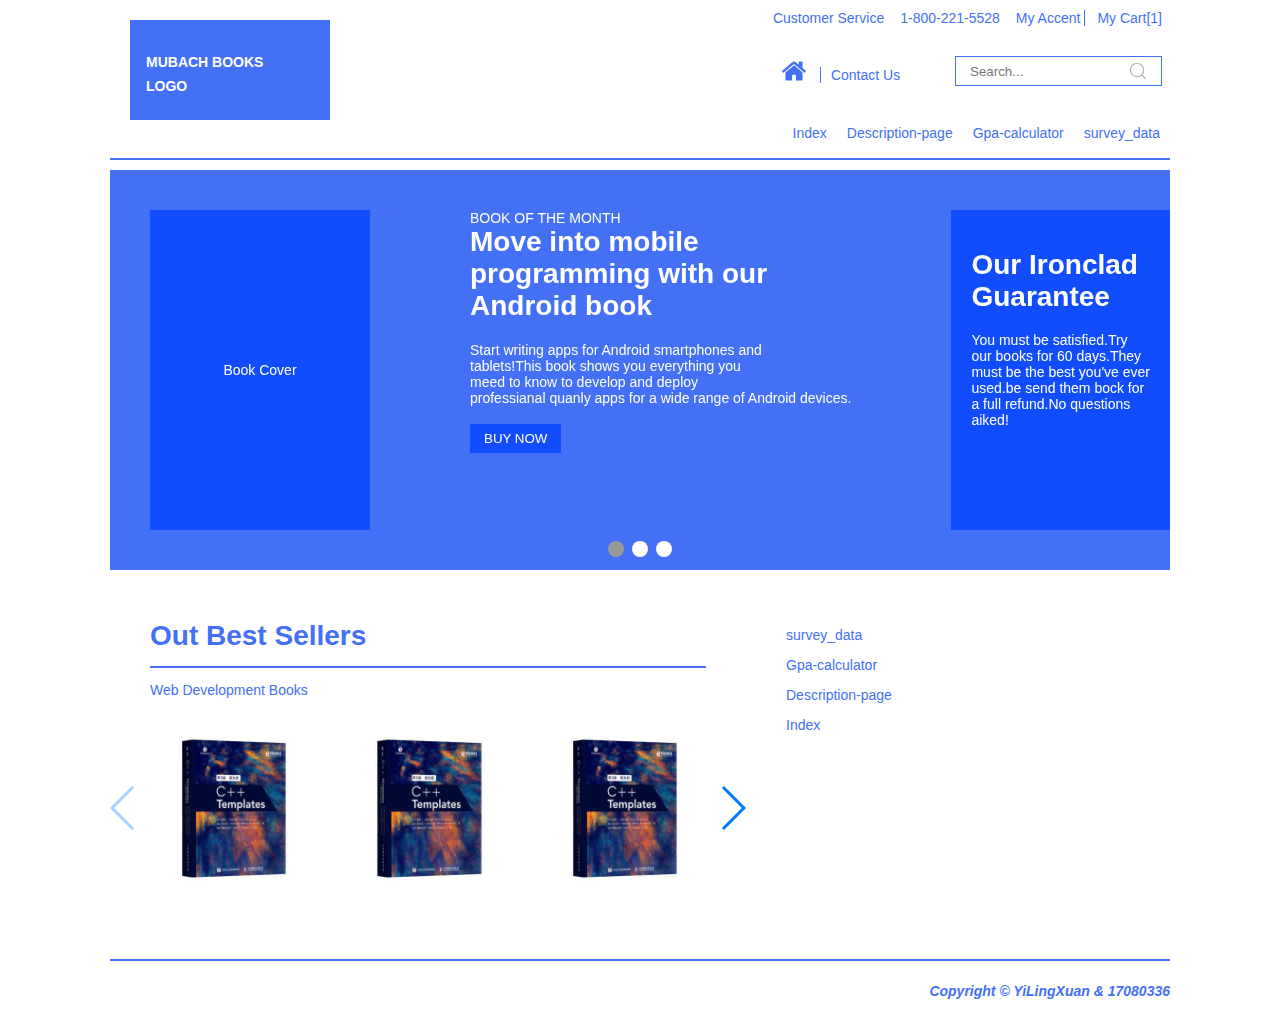
<file: Class Project Yi Ling Xuan/index.html>
<!DOCTYPE html>
<html lang="en">
<head>
    <meta charset="UTF-8">
    <meta name="viewport" content="width=device-width, initial-scale=1.0">
    <title>Class Project Yi Ling Xuan</title>
    <!-- Style -->
    <!-- Link Swiper's CSS -->
    <link rel="stylesheet" href="./style/swiper.min.css">
    <!-- Common.css -->
    <link rel="stylesheet" href="./style/Common.css">
    <!-- Header.css -->
    <link rel="stylesheet" href="./style/Header.css">
    <!-- Banner.css -->
    <link rel="stylesheet" href="./style/Banner.css">
    <!-- Content.css -->
    <link rel="stylesheet" href="./style/Content.css">
    <!-- Footer.css -->
    <link rel="stylesheet" href="./style/Footer.css">
</head>
<body>
    <div class="header">
        <div class="logo-main">
            <div class="logo">
                <p>MUBACH BOOKS</p>
                <p>LOGO</p>
            </div>
        </div>
        <div class="nav">
            <ul>
                <li><a href="./survey_data.html">survey_data</a></li>
                <li><a href="./Gpa-calculator.html">Gpa-calculator</a></li>
                <li><a href="./Description-page.html">Description-page</a></li>
                <li><a href="./index.html">Index</a></li>
            </ul>
        </div>
        <div class="top">
            <ul>
                <li>My Cart[1]</li>
                <li>My Accent</li>
                <li>1-800-221-5528</li>
                <li>Customer Service</li>
            </ul>
        </div>
        <div class="search">
            <img class="index-icon" src="./images/zhuye.svg" alt="">
            <span>Contact Us</span>
            <form action="#">
                <input type="text" name="" id="" placeholder="Search...">
                <img src="./images/sousuo.svg" alt="">
                <input type="submit" value="">
            </form>
        </div>
    </div>
    <!-- Swiper -->
    <div class="banner swiper-container">
        <div class="line r"></div>
        <div class="swiper-wrapper">
            <div class="swiper-slide">
                <div class="book-cover">
                    <span>Book Cover</span>
                </div>
                <div class="book-of-the">
                    <span>BOOK OF THE MONTH</span>
                    <h1>Move into mobile programming with our Android book</h1>
                    <p>Start writing apps for Android smartphones and</p>
                    <p>tablets!This book shows you everything you</p>
                    <p>meed to know to develop and deploy</p>
                    <p>professianal quanly apps for a wide range of Android devices.</p>
                    <button>BUY NOW</button>
                </div>
                <div class="our-iron">
                    <h1>Our Ironclad<br>Guarantee</h1>
                    <p>You must be satisfied.Try<br>our books for 60 days.They<br>must be the best you've ever<br>used.be send them bock for<br>a full refund.No questions<br>aiked!</p>
                </div>
            </div>
            <div class="swiper-slide">
                <div class="book-cover">
                    <span>Book Cover</span>
                </div>
                <div class="book-of-the">
                    <span>BOOK OF THE MONTH</span>
                    <h1>Move into mobile programming with our Android book</h1>
                    <p>Start writing apps for Android smartphones and</p>
                    <p>tablets!This book shows you everything you</p>
                    <p>meed to know to develop and deploy</p>
                    <p>professianal quanly apps for a wide range of Android devices.</p>
                    <button>BUY NOW</button>
                </div>
                <div class="our-iron">
                    <h1>Our Ironclad<br>Guarantee</h1>
                    <p>You must be satisfied.Try<br>our books for 60 days.They<br>must be the best you've ever<br>used.be send them bock for<br>a full refund.No questions<br>aiked!</p>
                </div>
            </div>
            <div class="swiper-slide">
                <div class="book-cover">
                    <span>Book Cover</span>
                </div>
                <div class="book-of-the">
                    <span>BOOK OF THE MONTH</span>
                    <h1>Move into mobile programming with our Android book</h1>
                    <p>Start writing apps for Android smartphones and</p>
                    <p>tablets!This book shows you everything you</p>
                    <p>meed to know to develop and deploy</p>
                    <p>professianal quanly apps for a wide range of Android devices.</p>
                    <button>BUY NOW</button>
                </div>
                <div class="our-iron">
                    <h1>Our Ironclad<br>Guarantee</h1>
                    <p>You must be satisfied.Try<br>our books for 60 days.They<br>must be the best you've ever<br>used.be send them bock for<br>a full refund.No questions<br>aiked!</p>
                </div>
            </div>
        </div>
        <!-- Add Pagination -->
        <div class="swiper-pagination"></div>
    </div>
    <div class="content">
        <div class="out-best">
            <div class="con">
                <h1>Out Best Sellers</h1>
                <div class="line"></div>
                <p>Web Development Books</p>
                <!-- Swiper -->
                <div class="swiper-container-1">
                    <div class="swiper-wrapper">
                        <div class="swiper-slide swiper-slide-1"></div>
                        <div class="swiper-slide swiper-slide-1"></div>
                        <div class="swiper-slide swiper-slide-1"></div>
                        <div class="swiper-slide swiper-slide-1"></div>
                        <div class="swiper-slide swiper-slide-1"></div>
                        <div class="swiper-slide swiper-slide-1"></div>
                        <div class="swiper-slide swiper-slide-1"></div>
                        <div class="swiper-slide swiper-slide-1"></div>
                        <div class="swiper-slide swiper-slide-1"></div>
                        <div class="swiper-slide swiper-slide-1"></div>
                    </div>
                </div>
                <div class="swiper-button-next"></div>
                <div class="swiper-button-prev"></div>
            </div>
        </div>
        <div class="shop-books">
            <div class="con">
                <ul>
                    <li><a href="./survey_data.html">survey_data</a></li>
                    <li><a href="./Gpa-calculator.html">Gpa-calculator</a></li>
                    <li><a href="./Description-page.html">Description-page</a></li>
                    <li><a href="./index.html">Index</a></li>
                </ul>
            </div>
        </div>
    </div>
    <div class="footer">
        <div class="fr">
            <span>Copyright © YiLingXuan & 17080336</span>
        </div>
    </div>
    <!-- Script -->
    <!-- Jquery.js -->
    <script src="./script/jquery.min.js"></script>
    <!-- Swiper JS -->
    <script src="./script/swiper.min.js"></script>
    <!-- banner.js -->
    <script src="./script/banner.js"></script>
    <!-- Initialize Swiper -->
    <script src="./script/banner-1.js"></script>
</body>
</html>
</file>
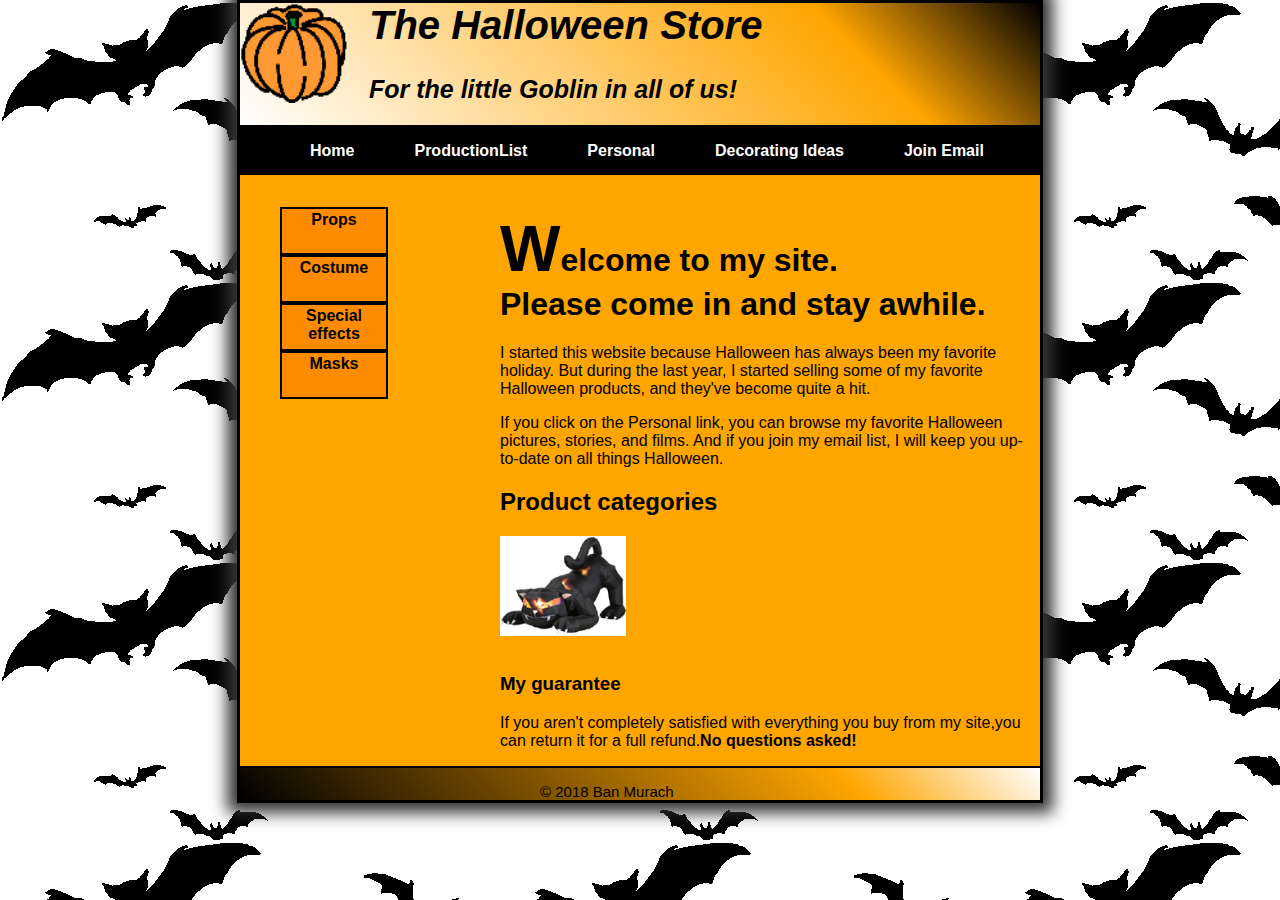
<file: halloweenexercises/index.html>
<!DOCTYPE html>

<html lang="en">
<head>
	<meta charset="utf-8" />
	<title>Helloween Store</title>
    <link rel="stylesheet" href="styles/main.css">
    
</head>

<body>
    <header>
        <img src="images/pumpkin.gif">
        <h1 class="header1"><i>The Halloween Store</i></h1>
        <h2 class="header2"><i>For the little Goblin in all of us!</i></h2>
    </header>

  
    
     <main>
         <div>
           <nav id="nav_menu">
    <ul>
        <li><a href="index.html">Home</a></li>
        <li><a href="list.html">ProductionList</a></li>
        <li><a href="#">Personal</a></li>
        <li><a href="product.html">Decorating Ideas</a>
            <ul>
                <li><a href="#">Outdoor</a></li>
                <li><a href="#">Indoor</a></li>
                <li><a href="#">Table</a></li>
                <li><a href="#">Threats</a></li>
            </ul></li>        
        <li><a href="#">Join Email</a></li>
    </ul>
        </nav>
         </div>
         
         <aside>
            <ul class=leftsec>
                <li class="d1"><a href="products/props.html">Props</a></li>
                <li class="d1"><a href="products/costume.html">Costume</a></li>
                <li class="d1"><a href="products/special effects.html">Special effects</a></li>
                <li class="d1"><a href="products/masks.html">Masks</a></li>
            </ul>
         </aside>
         
         <section>
             <h1><span>W</span>elcome to my site.<br> Please come in and stay awhile.</h1>

            <p>I started this website because Halloween has always been my favorite holiday. But during the last year, I started selling some of my favorite Halloween products, and they've become quite a hit.</p>
            <p>If you click on the Personal link, you can browse my favorite Halloween pictures, stories, and films. And if you join my email list, I will keep you up-to-date on all things Halloween.</p>        

        <h2>Product categories</h2>
            <img style="margin-right: 400px;height=130px"src="images/cat1.jpg">
             <a id="d2" href="images/cat1.html"><u>20°deranged cat</u></a>
        
            <h3>My guarantee</h3>
             <p>If you aren't completely satisfied with everything you buy from my site,you can return it for a full refund.<b>No questions asked!</b></p>
            </section>
        </main>
    
    
    <footer>
            <p class="footer">&copy; 2018 Ban Murach</p>
    </footer>
	
</body>
</html>
</file>
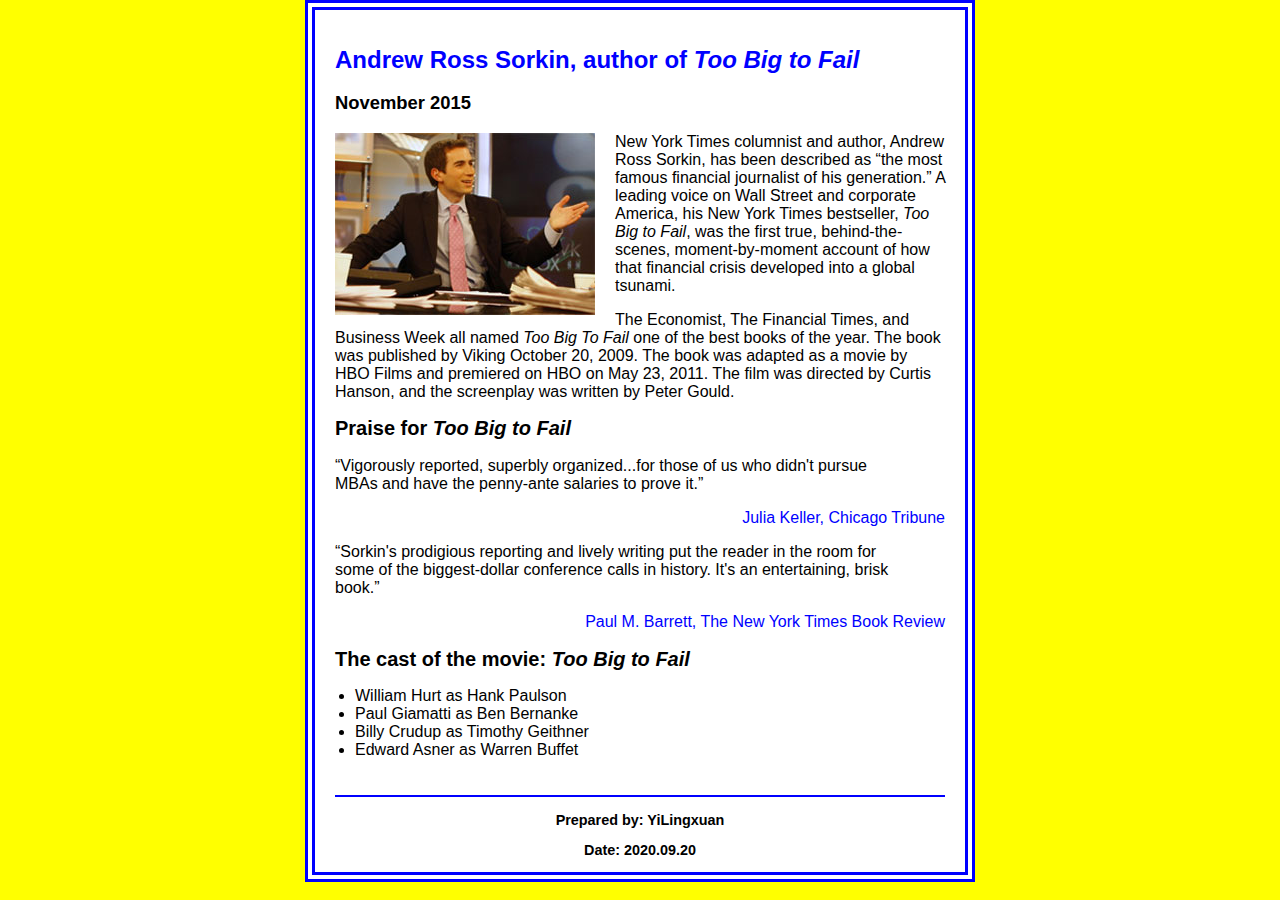
<file: week3/index.html>
<!DOCTYPE html>
<html lang="en">

<head>
	<meta charset="utf-8">
	<title>San Joaquin Valley Town Hall</title>
	<link rel="shortcut icon" href="images/favicon.ico">
	<link rel="stylesheet" href="styles/normalize.css">
	<link rel="stylesheet" href="styles/c05x_sorkin.css">
</head>
<body>
	<main>
		<h1>Andrew Ross Sorkin, author of <i>Too Big to Fail</i></h1>
		<h3>November 2015</h3>
		<img src="images/sorkin_desk260.jpg" alt="Andrew Ross Sorkin" width="260">
		<p>New York Times columnist and author, Andrew Ross Sorkin, has been described as <q>the most famous financial journalist of his generation.</q> A leading voice on Wall Street and corporate America, his New York Times bestseller, <i>Too Big to Fail</i>, was the first true, behind-the-scenes, moment-by-moment account of how that financial crisis developed into a global tsunami.</p>
		<p>The Economist, The Financial Times, and Business Week all named <i>Too Big To Fail</i> one of the best books of the year. The book was published by Viking October 20, 2009. The book was adapted as a movie by HBO Films and premiered on HBO on May 23, 2011. The film was directed by Curtis Hanson, and the screenplay was written by Peter Gould.</p>
		
		<h2>Praise for <i>Too Big to Fail</i></h2>
		<blockquote>&ldquo;Vigorously reported, superbly organized...for those of us who didn't pursue MBAs and have the penny-ante salaries to prove it.&rdquo;</blockquote>
		<p class="p"><cite>Julia Keller, Chicago Tribune </cite></p>
		<blockquote>&ldquo;Sorkin's prodigious reporting and lively writing put the reader in the room for some of the biggest-dollar conference calls in history. It's an entertaining, brisk book.&rdquo;</blockquote>
		<p class="p"><cite class="cite">Paul M. Barrett, The New York Times Book Review</cite></p>
		
		<h2>The cast of the movie: <i>Too Big to Fail</i></h2>
		<ul>
			<li>William Hurt as Hank Paulson</li>
			<li>Paul Giamatti as Ben Bernanke</li>
			<li>Billy Crudup as Timothy Geithner</li>
			<li>Edward Asner as Warren Buffet</li>
		</ul>
	</main>
	<footer>
		<p>Prepared by: YiLingxuan</p>
		<p>Date: 2020.09.20</p>
	</footer>
</body>
</html>
</file>
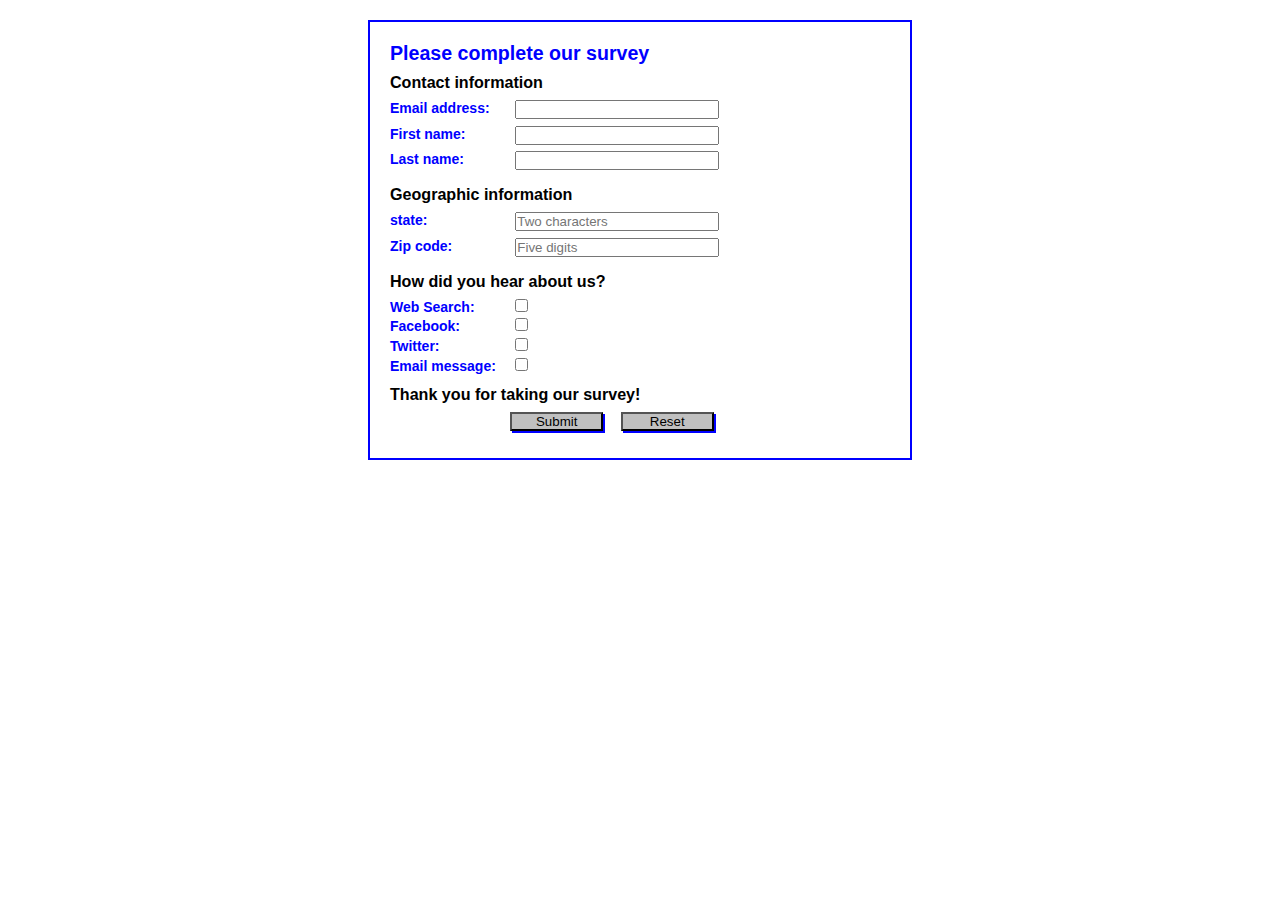
<file: week4_survey/index.html>
<!DOCTYPE HTML>
<html lang="en">
<head>
	<meta charset="utf-8">
    <title>Complete a Form</title>
    <style>
    	* {
    		margin: 0;
    		padding: 0;
    	}
		body {
			font: 87.5% Arial, Helvetica, sans-serif;
			width: 500px;
		    margin: 20px auto;
		    padding: 20px;
		    border: 2px solid blue;
		}
		h1 {
			color: blue; 
			font-size: 140%;
		}
		h2 {
			font-size: 115%;
			padding: .5em 0;
		}
		label {
			color: blue;
			float: left;
			width: 8em;
			font-weight: bold;
			text-align: left;
		}
		input {
			width: 15em;
			margin: 0 0 .5em 1em;
		}
		#button, #reset {
			width: 7em;
			background-color: silver;
			box-shadow: 2px 2px 0 blue; }
		#button {
			margin-left: 9em;
		}
        input[type="checkbox"]{
            width: 13px;
        }
	</style>
</head>

<body>
<h1>Please complete our survey</h1>
<form name="myform" action="survey_data.html" method="get">
	
	<h2>Contact information</h2>
	<label for="email">Email address:</label>
    <input type="email" name="email" id="email"><br>
    <label for="firstname">First name:</label>
    <input type="text" name="firstname" id="firstname"><br>
    <label for="lastname">Last name:</label>
    <input type="text" name="lastname" id="lastname"><br>
    
    <h2>Geographic information</h2>
    <label for="state">state:</label>
    <input type="text" name="state" id="state" placeholder="Two characters" pattern="[A-Za-z]{2}"><br>
    <label for="Zip code">Zip code:</label>
    <input type="text" name="zipcode" id="zipcode" placeholder="Five digits" pattern="\d{2}"><br>
    
    <h2>How did you hear about us?</h2>
    <label>Web Search:</label>
    <input type="checkbox" value="websearch" name="websearch" id="websearch"><br>
    <label>Facebook:</label>
    <input type="checkbox" value="facebook" name="facebook" id="facebook"><br>
    <label>Twitter:</label>
    <input type="checkbox" value="twitter" name="twitter" id="twitter"><br>
    <label>Email message:</label>
    <input type="checkbox" value="emailmessage" name="emailmessage" id="emailmessage"><br>
    
    
    
    <h2>Thank you for taking our survey!</h2>
    <input type="submit" name="button" id="button" value="Submit">
    <input type="reset" name="reset" id="reset"> 
</form>
</body>
</html>
</file>
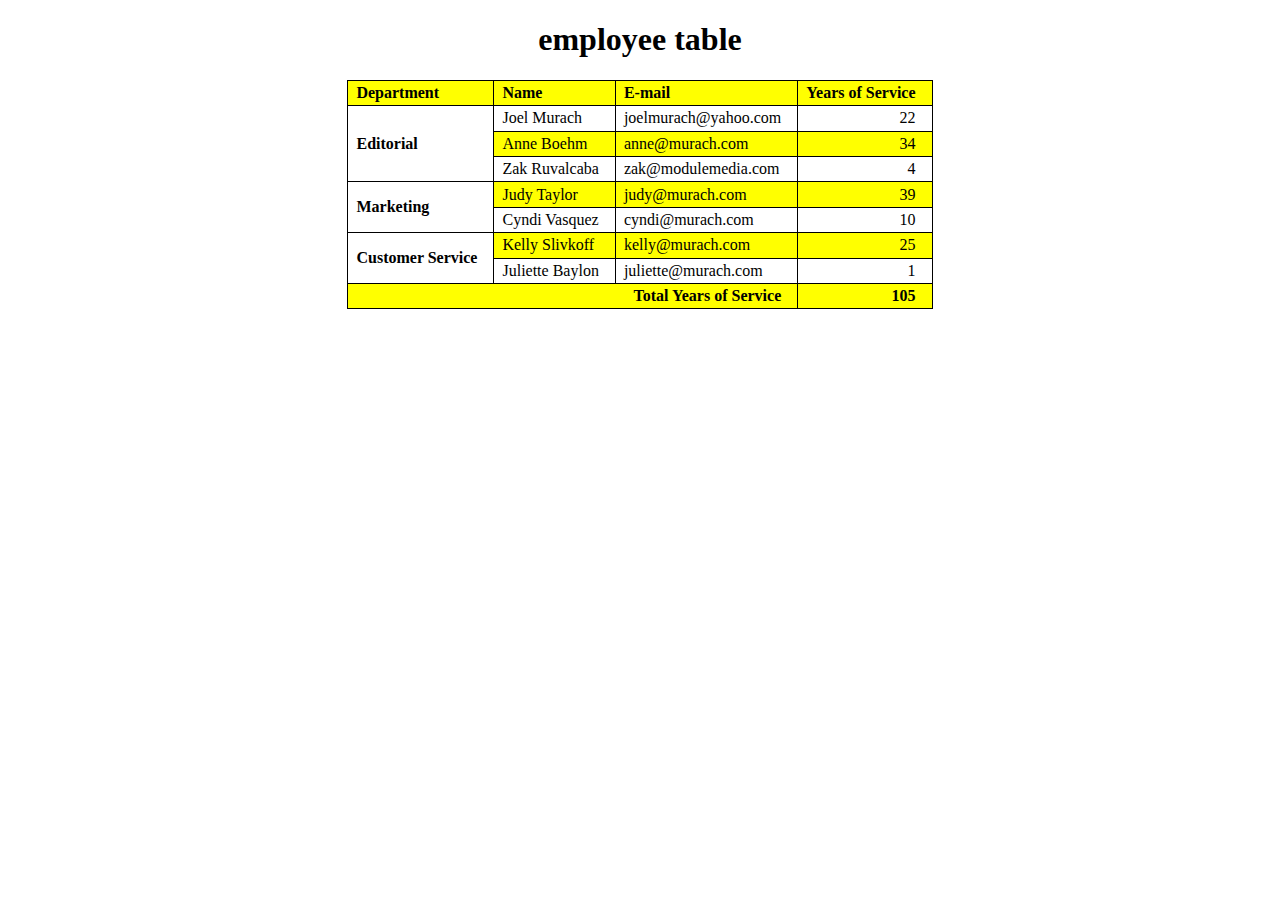
<file: week4_table/index.html>
<!DOCTYPE html>
<html>
<head>
    <meta charset="utf-8">
    <title>Employee table</title>
	<style>
		body {
			width: 750px;
			margin: 0 auto;
		}
        h1 {
            text-align: center;
        }
		table {
			border-collapse: collapse;
			border: 1px solid black;
			margin: auto;
		}
		thead {
			background-color: yellow;
		}
		th, td {
			border: 1px solid black;
			padding: .2em 1em .2em .5em;
			text-align: left;
			vertical-align: middle;
		}
		.right {
			text-align: right;
		}
		tbody tr:nth-child(even) td {
			background-color: yellow;
		}
        .sp {
            
        }
	</style>
</head>

<body>
<h1>employee table</h1>
<table>
	<thead>
		<tr>
            <th>Department</th>
			<th>Name</th>
			<th>E-mail</th>
			<th class="right">Years of Service</th>
		</tr>
	</thead>
	<tbody>
		<tr>
            <td rowspan="3" style="font-weight: bold;background-color: white;">Editorial</td>
			<td>Joel Murach</td>
			<td>joelmurach@yahoo.com</td>
			<td class="right">22</td>
		</tr>
		<tr>
			<td>Anne Boehm</td>
			<td>anne@murach.com</td>
			<td class="right">34</td>
		</tr>
		<tr>
			<td>Zak Ruvalcaba</td>
			<td>zak@modulemedia.com</td>
			<td class="right">4</td>
		</tr>
		<tr>
            <td rowspan="2" style="font-weight: bold;background-color: white;">Marketing</td>
			<td>Judy Taylor</td>
			<td>judy@murach.com</td>
			<td class="right">39</td>
		</tr>
		<tr>
			<td>Cyndi Vasquez</td>
			<td>cyndi@murach.com</td>
			<td class="right">10</td>
		</tr>
		<tr>
            <td rowspan="2" style="font-weight: bold;background-color: white;">Customer Service</td>
			<td>Kelly Slivkoff</td>
			<td>kelly@murach.com</td>
			<td class="right">25</td>
		</tr>
		<tr>
			<td>Juliette Baylon</td>
			<td>juliette@murach.com</td>
			<td class="right">1</td>
		</tr>
        <tr>
			<td colspan="3" style="font-weight: bold;text-align: right">Total Years of Service</td>
			<td style="font-weight: bold;text-align: right">105</td>
		</tr>
	</tbody>
</table>
</body>
</html>
</file>
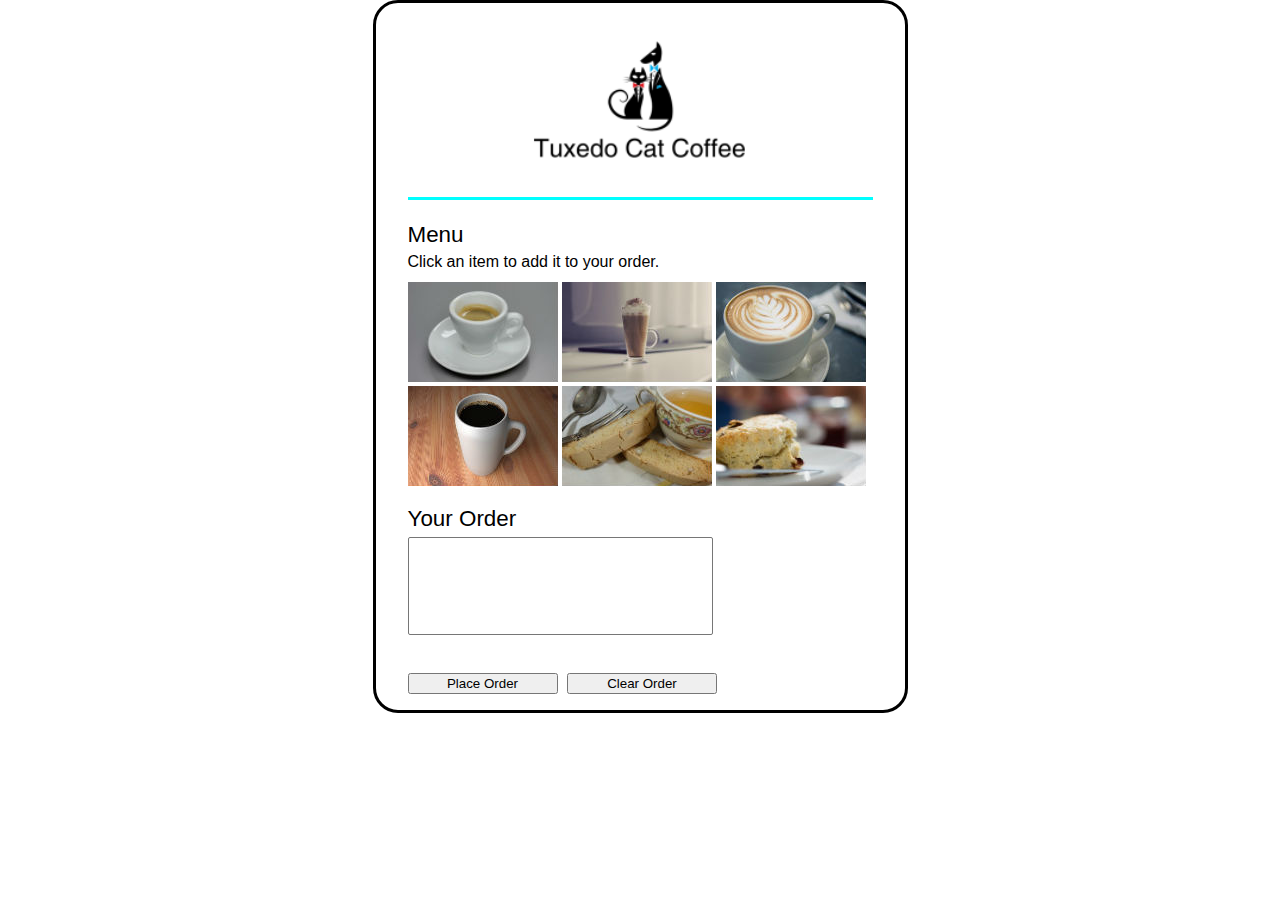
<file: CAFE Yi Lingxuan/H2 Yi Lingxuan/index.html>
<!DOCTYPE html>
<html>
<head>
    <title>Tuxedo Cat Coffee</title>
    <link type="text/css" rel="stylesheet" href="cafe.css">
    <script src="cafe.js"></script>
    <script>
        function cyh1(x){
            x.src="images/scone_info.jpg";
        }
        function c1(x){
            x.src="images/scone.jpg";
        }
        function cyh2(x){
            x.src="images/biscotti_info.jpg";
        }
        function c2(x){
            x.src="images/biscotti.jpg";
        }
        function cyh3(x){
            x.src="images/coffee_info.jpg";
        }
        function c3(x){
            x.src="images/coffee.jpg";
        }
        function cyh4(x){
            x.src="images/cappuccino_info.jpg";
        }
        function c4(x){
            x.src="images/cappuccino.jpg";
        }
        function cyh5(x){
            x.src="images/latte_info.jpg";
        }
        function c5(x){
            x.src="images/latte.jpg";
        }
        function cyh6(x){
            x.src="images/espresso_info.jpg";
        }
        function c6(x){
            x.src="images/espresso.jpg";
        }
    </script>
</head>
<body>
    <header>
        <img src="images/logo.png" alt="Tuxedo Cat Coffee"/>
    </header>
    <main>
        <form id="order_form" name="order_form" action="checkout.html" method="get">
            <section id="menu">
            	<h2>Menu</h2>
            	<p>Click an item to add it to your order.</p>
            	<ul>
            		<li><a href="#"><img onmouseover="ylx6(this)" onmouseout="y6(this)" id="coffee1" src="images/espresso.jpg" alt="espresso"/></a></li>
            		<li><a href="#"><img onmouseover="ylx5(this)" onmouseout="y5(this)" id="coffee2" src="images/latte.jpg" alt="latte"/></a></li>
            		<li><a href="#"><img onmouseover="ylx4(this)" onmouseout="y4(this)" id="coffee3" src="images/cappuccino.jpg" alt="cappuccino"/></a></li>
            		<li><a href="#"><img onmouseover="ylx3(this)" onmouseout="y3(this)" id="coffee4" src="images/coffee.jpg" alt="coffee"/></a></li>
            		<li><a href="#"><img onmouseover="ylx2(this)" onmouseout="y2(this)" id="coffee5" src="images/biscotti.jpg" alt="biscotti"/></a></li>
            		<li><a href="#"><img onmouseover="ylx1(this)" onmouseout="y1(this)" id="coffee6" src="images/scone.jpg" alt="scone"/></a></li>
            	</ul>
            </section>

            <section>
            	<h2>Your Order</h2>
            	<section>
            		<select id="order" name="order" size="6">
            		</select>
            		<p id="total">&nbsp;</p>            		
           		</section>
            	<section id="buttons">
           			<input type="button" name="place_order" id="place_order" value="Place Order">
           			<input type="button" name="clear_order" id="clear_order" value="Clear Order">				            		
            	</section>
            </section>   



        </form>
    </main> 
</body>
</html>
</file>
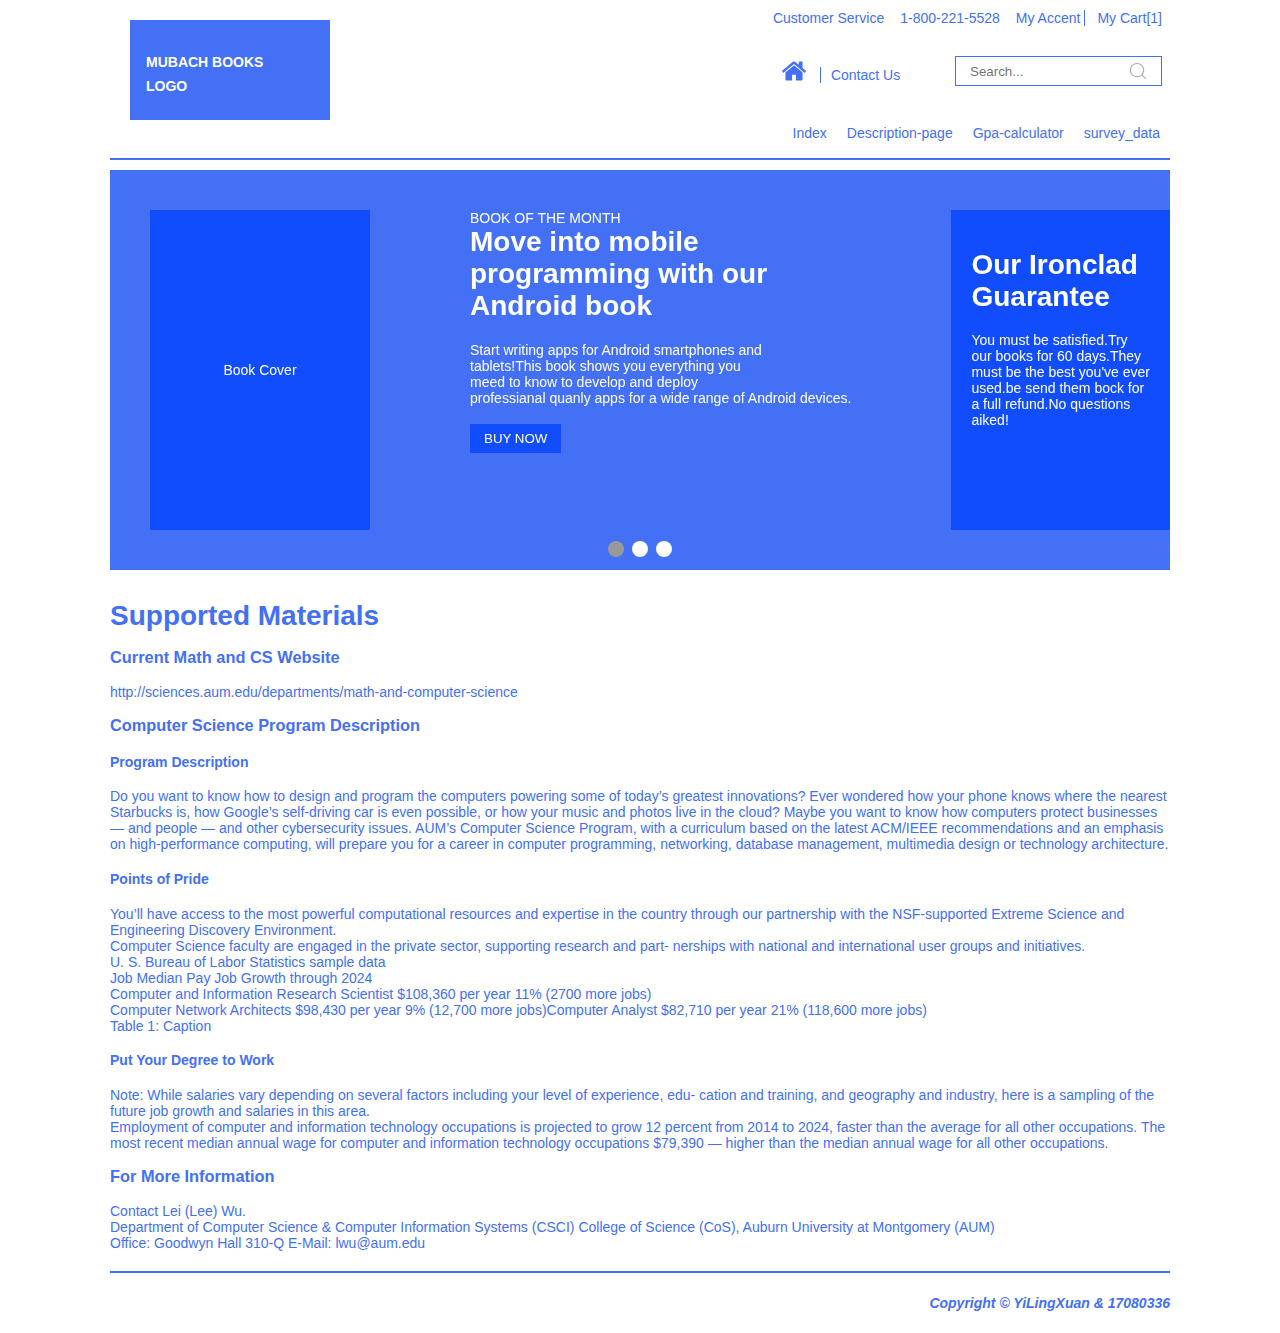
<file: Class Project Yi Ling Xuan/Description-page.html>
<!DOCTYPE html>
<html lang="en">
<head>
    <meta charset="UTF-8">
    <meta name="viewport" content="width=device-width, initial-scale=1.0">
    <title>Class Project Yi Ling Xuan</title>
    <!-- Style -->
    <!-- Link Swiper's CSS -->
    <link rel="stylesheet" href="./style/swiper.min.css">
    <!-- Common.css -->
    <link rel="stylesheet" href="./style/Common.css">
    <!-- Header.css -->
    <link rel="stylesheet" href="./style/Header.css">
    <!-- Banner.css -->
    <link rel="stylesheet" href="./style/Banner.css">
    <!-- Content.css -->
    <link rel="stylesheet" href="./style/Content.css">
    <!-- Footer.css -->
    <link rel="stylesheet" href="./style/Footer.css">
    <style>
        .content{
            padding: 20px 0;
            color: #4370f5;
        }
    </style>
</head>
<body>
    <div class="header">
        <div class="logo-main">
            <div class="logo">
                <p>MUBACH BOOKS</p>
                <p>LOGO</p>
            </div>
        </div>
        <div class="nav">
            <ul>
                <li><a href="./survey_data.html">survey_data</a></li>
                <li><a href="./Gpa-calculator.html">Gpa-calculator</a></li>
                <li><a href="./Description-page.html">Description-page</a></li>
                <li><a href="./index.html">Index</a></li>
            </ul>
        </div>
        <div class="top">
            <ul>
                <li>My Cart[1]</li>
                <li>My Accent</li>
                <li>1-800-221-5528</li>
                <li>Customer Service</li>
            </ul>
        </div>
        <div class="search">
            <img class="index-icon" src="./images/zhuye.svg" alt="">
            <span>Contact Us</span>
            <form action="#">
                <input type="text" name="" id="" placeholder="Search...">
                <img src="./images/sousuo.svg" alt="">
                <input type="submit" value="">
            </form>
        </div>
    </div>
    <!-- Swiper -->
    <div class="banner swiper-container">
        <div class="line r"></div>
        <div class="swiper-wrapper">
            <div class="swiper-slide">
                <div class="book-cover">
                    <span>Book Cover</span>
                </div>
                <div class="book-of-the">
                    <span>BOOK OF THE MONTH</span>
                    <h1>Move into mobile programming with our Android book</h1>
                    <p>Start writing apps for Android smartphones and</p>
                    <p>tablets!This book shows you everything you</p>
                    <p>meed to know to develop and deploy</p>
                    <p>professianal quanly apps for a wide range of Android devices.</p>
                    <button>BUY NOW</button>
                </div>
                <div class="our-iron">
                    <h1>Our Ironclad<br>Guarantee</h1>
                    <p>You must be satisfied.Try<br>our books for 60 days.They<br>must be the best you've ever<br>used.be send them bock for<br>a full refund.No questions<br>aiked!</p>
                </div>
            </div>
            <div class="swiper-slide">
                <div class="book-cover">
                    <span>Book Cover</span>
                </div>
                <div class="book-of-the">
                    <span>BOOK OF THE MONTH</span>
                    <h1>Move into mobile programming with our Android book</h1>
                    <p>Start writing apps for Android smartphones and</p>
                    <p>tablets!This book shows you everything you</p>
                    <p>meed to know to develop and deploy</p>
                    <p>professianal quanly apps for a wide range of Android devices.</p>
                    <button>BUY NOW</button>
                </div>
                <div class="our-iron">
                    <h1>Our Ironclad<br>Guarantee</h1>
                    <p>You must be satisfied.Try<br>our books for 60 days.They<br>must be the best you've ever<br>used.be send them bock for<br>a full refund.No questions<br>aiked!</p>
                </div>
            </div>
            <div class="swiper-slide">
                <div class="book-cover">
                    <span>Book Cover</span>
                </div>
                <div class="book-of-the">
                    <span>BOOK OF THE MONTH</span>
                    <h1>Move into mobile programming with our Android book</h1>
                    <p>Start writing apps for Android smartphones and</p>
                    <p>tablets!This book shows you everything you</p>
                    <p>meed to know to develop and deploy</p>
                    <p>professianal quanly apps for a wide range of Android devices.</p>
                    <button>BUY NOW</button>
                </div>
                <div class="our-iron">
                    <h1>Our Ironclad<br>Guarantee</h1>
                    <p>You must be satisfied.Try<br>our books for 60 days.They<br>must be the best you've ever<br>used.be send them bock for<br>a full refund.No questions<br>aiked!</p>
                </div>
            </div>
        </div>
        <!-- Add Pagination -->
        <div class="swiper-pagination"></div>
    </div>
    <div class="content">
        <h1>Supported Materials</h1>
        <h3>Current Math and CS Website</h3>
        <a href="http://sciences.aum.edu/departments/math-and-computer-science">http://sciences.aum.edu/departments/math-and-computer-science</a>
        <h3>Computer Science Program Description</h3>
        <h4>Program Description</h4>
        <p>Do you want to know how to design and program the computers powering some of today’s greatest innovations? Ever wondered how your phone knows where the nearest Starbucks is, how Google’s self-driving car is even possible, or how your music and photos live in the cloud? Maybe you want to know how computers protect businesses — and people — and other cybersecurity issues. AUM’s Computer Science Program, with a curriculum based on the latest ACM/IEEE recommendations and an emphasis on high-performance computing, will prepare you for a career in computer programming, networking, database management, multimedia design or technology architecture.</p>
        <h4>Points of Pride</h4>
        <p>You’ll have access to the most powerful computational resources and expertise in the country through our partnership with the NSF-supported Extreme Science and Engineering Discovery Environment.</p>
        <p>Computer Science faculty are engaged in the private sector, supporting research and part- nerships with national and international user groups and initiatives.</p>
        <p>U. S. Bureau of Labor Statistics sample data</p>
        <p>Job	Median Pay	Job Growth through 2024</p>
        <p>Computer and Information Research Scientist	$108,360 per year	11% (2700 more jobs)</p>
        <p>Computer Network Architects	$98,430 per year	9% (12,700 more jobs)Computer Analyst	$82,710 per year	21% (118,600 more jobs)</p>
        <p>Table  1: Caption</p>
        <h4>Put Your Degree to Work</h4>
        <p>Note: While salaries vary depending on several factors including your level of experience, edu- cation and training, and geography and industry, here is a sampling of the future job growth and salaries in this area.</p>
        <p>Employment of computer and information technology occupations is projected to grow 12 percent from 2014 to 2024, faster than the average for all other occupations. The most recent median annual wage for computer and information technology occupations $79,390 — higher than the median annual wage for all other occupations.</p>
        <h3>For More Information</h3>
        <p>Contact Lei (Lee) Wu.</p>
        <p>Department of Computer Science & Computer Information Systems (CSCI) College of Science (CoS), Auburn University at Montgomery (AUM)</p>
        <p>Office: Goodwyn Hall 310-Q E-Mail: lwu@aum.edu</p>
    </div>
    <div class="footer">
        <div class="fr">
            <span>Copyright © YiLingXuan & 17080336</span>
        </div>
    </div>
    <!-- Script -->
    <!-- Jquery.js -->
    <script src="./script/jquery.min.js"></script>
    <!-- Swiper JS -->
    <script src="./script/swiper.min.js"></script>
    <!-- banner.js -->
    <script src="./script/banner.js"></script>
    <!-- Initialize Swiper -->
    <script src="./script/banner-1.js"></script>
</body>
</html>
</file>
<file: Class Project Yi Ling Xuan/style/Common.css>
body {
	width: 1060px;
	margin: auto;
}

* {
	box-sizing: border-box;
}

.container {
	width: 1200px;
	margin: 0 auto;
}

ul {
	margin: 0;
	padding: 0;
}

li {
	list-style: none;
}

a {
	text-decoration: none;
	color: #000;
}

p {
	margin: 0;
}

html,body {
	position: relative;
	height: 100%;
}

body {
	background: #fff;
	font-family: Helvetica Neue, Helvetica, Arial, sans-serif;
	font-size: 14px;
	color: #000;
}
</file>
<file: Class Project Yi Ling Xuan/style/Header.css>
.header {
	padding: 10px 20px;
	background-color: #fff;
	border-bottom: 2px solid #4370f5;
	position: relative;
	height: 160px;
	padding-right: 0;
	color: #4370f5;
}

.header .logo-main {
	padding-top: 10px;
	overflow: hidden;
	float: left;
	color: #fff;
}

.header .logo-main .logo {
	width: 200px;
	height: 100px;
	background-color: #4370f5;
	padding-top: 30px;
	padding-left: 16px;
	font-weight: 600;
	line-height: 24px;
}

.header .nav {
	height: 30px;
	line-height: 30px;
	position: absolute;
	right: 0;
	color: #4370f5;
	bottom: 10px;
}

.header .nav li {
	float: right;
	margin: 0 10px;
}

.header .nav li a {
	display: block;
}

.header .top {
	position: absolute;
	right: 0;
	top: 10px;
}

.header .top ul li {
	float: right;
	padding: 0 4px;
	margin: 0 4px;
	font-size: 14px;
}

.header .top ul li:nth-child(2) {
	border-right: 1px solid #4370f5;
}

.header .search {
	float: right;
	width: 380px;
	height: 50px;
	margin-top: 46px;
	margin-right: 8px;
}

.header .search form {
	height: 30px;
	position: relative;
	float: right;
}

.header .search form input {
	height: 30px;
	padding: 0 14px;
	border: 1px solid #4370f5;
}

.header .search img {
	width: 24px;
}

.header .search span {
	margin: 0 10px;
	padding: 0 10px;
	border-left: 1px solid #4370f5;
}

.header .search form img {
	position: absolute;
	right: 14px;
	top: 0;
	width: 20px;
	margin-top: 5px;
}

.header .search .index-icon {
	transform: translate(0,3px);
}

.search form input[type=submit] {
	position: absolute;
	right: 14px;
	top: 0;
	width: 30px;
	height: 30px;
	cursor: pointer;
	opacity: 0;
}

.header .nav a{
	color: #4370f5;
}
</file>
<file: Class Project Yi Ling Xuan/style/Banner.css>
.banner {
	height: 400px;
	background-color: #4370f5;
	margin: 10px 0;
	padding: 40px 0;
	padding-left: 40px;
	color: #ffffff;
}

.banner .book-cover {
	width: 220px;
	height: 100%;
	float: left;
	position: relative;
	background-color: #114dfd;
}

.banner .book-cover span {
	position: absolute;
	left: 50%;
	top: 50%;
	font-size: 14px;
	transform: translate(-50%,-50%);
}

.banner .book-of-the {
	float: left;
	margin-left: 100px;
	width: 400px;
	height: 100%;
}

.banner .book-of-the h1 {
	margin: 0;
	margin-bottom: 20px;
}

.banner .book-of-the button {
	padding: 7px 14px;
	background-color: #114dfd;
	border: none;
	color: #fff;
	margin-top: 18px;
}

.banner .our-iron {
	float: right;
	height: 100%;
	padding: 20px;
	background-color: #114dfd;
}

.banner .line.r {
	width: 40px;
	height: 100%;
	background-color: #4370f5;
	position: absolute;
	left: 0;
	top: 0;
	z-index: 99;
}
</file>
<file: Class Project Yi Ling Xuan/style/Content.css>
.content {
	overflow: hidden;
}

.content h1,.content p {
	margin: 0;
}

.content .out-best {
	float: left;
	width: 60%;
	padding: 40px;
	background-color: #fff;
	position: relative;
}

.content .out-best .con {
	width: 100%;
	color: #4370f5;
}

.content .out-best .line {
	width: 100%;
	background-color: #4370f5;
	height: 2px;
	margin: 14px 0;
}

.content .shop-books {
	float: left;
	width: 40%;
	padding: 40px;
}

.content .shop-books .con {
	width: 100%;
}

.content .shop-books .con h1 {
	font-size: 26px;
}

.content .shop-books .con ul li {
	height: 30px;
	line-height: 30px;
	color: #4370f5;
}

.content .shop-books .con ul li.l {
	margin-bottom: 28px;
}

.content a{
	color: #4370f5;
}

.swiper-pagination-bullet {
	width: 16px;
	height: 16px;
	background: #fff;
	opacity: 1;
}

.swiper-pagination-bullet-active {
	background: rgb(153,153,153);
}

.swiper-container-1 {
	width: 100%;
	height: 165.333px;
	margin: 28px 0;
	overflow: hidden;
	position: relative;
}

.swiper-slide-1 {
	text-align: center;
	font-size: 18px;
	background: url(../images/shu.jpg) no-repeat center center;
	background-size: 100%;
    /* Center slide text vertically */
	display: -webkit-box;
	display: -ms-flexbox;
	display: -webkit-flex;
	display: flex;
	-webkit-box-pack: center;
	-ms-flex-pack: center;
	-webkit-justify-content: center;
	justify-content: center;
	-webkit-box-align: center;
	-ms-flex-align: center;
	-webkit-align-items: center;
	align-items: center;
}

.swiper-button-next, .swiper-button-prev {
	top: 60%;
}

.swiper-button-prev, .swiper-container-rtl .swiper-button-next {
	left: 0 !important;
}

.swiper-button-next, .swiper-container-rtl .swiper-button-prev {
	right: 0 !important;
}
</file>
<file: Class Project Yi Ling Xuan/style/Footer.css>
.footer {
	height: 60px;
	line-height: 60px;
	border-top: 2px solid #4370f5;
	font-style: italic;
	font-size: 14px;
	font-weight: 600;
	color: #4370f5;
}

.footer .fr {
	float: right;
}
</file>
<file: halloweenexercises/styles/main.css>
html{
    background-image: url(image/bats.gif);
}
body{
    font-family: sans-serif;
    width: 800px;
    background-color: ORANGE;
    border:3px solid black;
    -moz-box-shadow:0 0 15px 10px #545454;
    -webkit-box-shadow:0 0 15px 10px #545454;
    box-shadow: 0 0 15px 10px #363636;
    margin: auto; 
    background-repeat:repeat-x;
    background-repeat: repeat-y;
}

.header1{
    font-size: 40px;
    color: black;
    font-style: normal;
    font-weight: bold;
    text-shadow: black;
    margin-top:0px;
}
.header2{    
    font-size:25px;
    
}



img{
    float: left;
    height: 100px;
    margin-right:20px;
}

h1 span{
    font-size: 200%;
    color:black;
}

#nav_menu ul{
    padding-top: 15px;
    padding-bottom: 15px;
    list-style:none;
    position: relative;
    margin-top: 0px;
    background-color: black;
    
}

#nav_menu ul li{
    float:left;
    margin-left: 30px;
    margin-right: 30px;
}

#nav_menu ul li a{
    color:white;
    text-decoration: none;
}

#nav_menu ul ul{
    display: none;
    position: absolute;
    top: 32px;
    text-align: center;
}

#nav_menu ul ul li{
    float: none;
    margin-left: 0px;
    margin-top: 5px;
    margin-bottom: 5px;
    text-align: center;
}

#nav_menu ul ul li:hover{
    background-color: gray;
}

#nav_menu ul li:hover>ul{
    display: block;
}

#nav_menu>ul::after{
    content: "";
    display: block;
    clear: both;
}

a{
    color: black;
    font-weight: bold;
    margin-left: 0px;
    transition: color 1s ease-in 1s;
    text-decoration: none;
}


a:hover, a:focus{
    color:green;
}

a:visited{
    color:orange;
}

aside{
    float:left;
}

section{
    float:right;
    width:540px;
}

.d1{
    padding: 2px;
    border: 2px solid black;
    background-color: darkorange;
    width: 100px ;
    height: 40px;
    text-align: center;
    list-style: none;
}

#d2{
    color:orange;
}


.footer{
    font-size: 15px;
    text-align:left;
    margin-left: 300px;
    margin-bottom: 0px;
}
header{
    background:linear-gradient(45deg, white, orange 75%, black)!important;
    border-bottom:2px solid black; 
    linear-gradient(45deg, white, orange 75%, black);
}
footer{
    clear:both;
    background:linear-gradient(45deg, black, orange 75%, white) !important;
    border-top:2px solid black;
    linear-gradient(45deg, white, orange 75%, black);
}
</file>
<file: week3/styles/c05x_sorkin.css>
html{
    background-color: yellow;
}

body {
	font-family: Arial, Helvetica, sans-serif;
    font-size: 100%;
    width: 650px;
    margin: auto;
    border: 10px double blue;
    background-color: white;
}

main{
    padding: 20px;
}

footer{
    border-top: 2px solid blue;
    margin-left: 20px;
    margin-right: 20px;
    font-size: 90%;
    font-weight: bold;
    text-align: center;
}

h1{
    font-size: 150%;
    color: blue;
}

h2{
    font-size: 125%;
}

h3{
    font-size: 115%;
}

blockquote{
    margin-left: 0px;
}

ul{
    padding-left: 20px;
}

cite{
    color: blue;
    font-style: normal;
}

img{
    float: left;
    margin-right: 20px;
}

.p{
    text-align: right;
}
</file>
<file: CAFE Yi Lingxuan/H2 Yi Lingxuan/cafe.css>
body {
    font-family: Verdana, Arial, Helvetica, sans-serif;
    font-size: 100%;
    background-color: white;
    width: 465px;
    margin: 0 auto;
    border: 3px solid black;
    border-radius: 25px;
/*    box-shadow: 5px 5px 0 0 aqua;*/
    padding: 0 2em 1em;
}
header {
	text-align: center;
	border-bottom: 3px solid aqua;}
h1 { 
    font-size: 150%;
    margin-bottom: .5em;
}
h2 {
	font-size: 140%;
	font-weight: 500;
	margin-top: 0;
	margin-bottom: .2em;
}
select {
	width: 305px;
}
#menu h2 {
	padding-top: 1em;

}
#menu p {
	margin-top: 0;
	margin-bottom: .7em;
}
ul {
	list-style-type: none;
	padding-left: 0;
	margin-top: 0;
}
ul li {
	display: inline;
    padding: 5px 0 5px 0;
}
#total {
	margin-top: .5em;
	margin-bottom: .7em;
}
input {
    width: 150px;
    margin-right: 5px;
}
#buttons {
	margin-top: 0;
}
</file>
